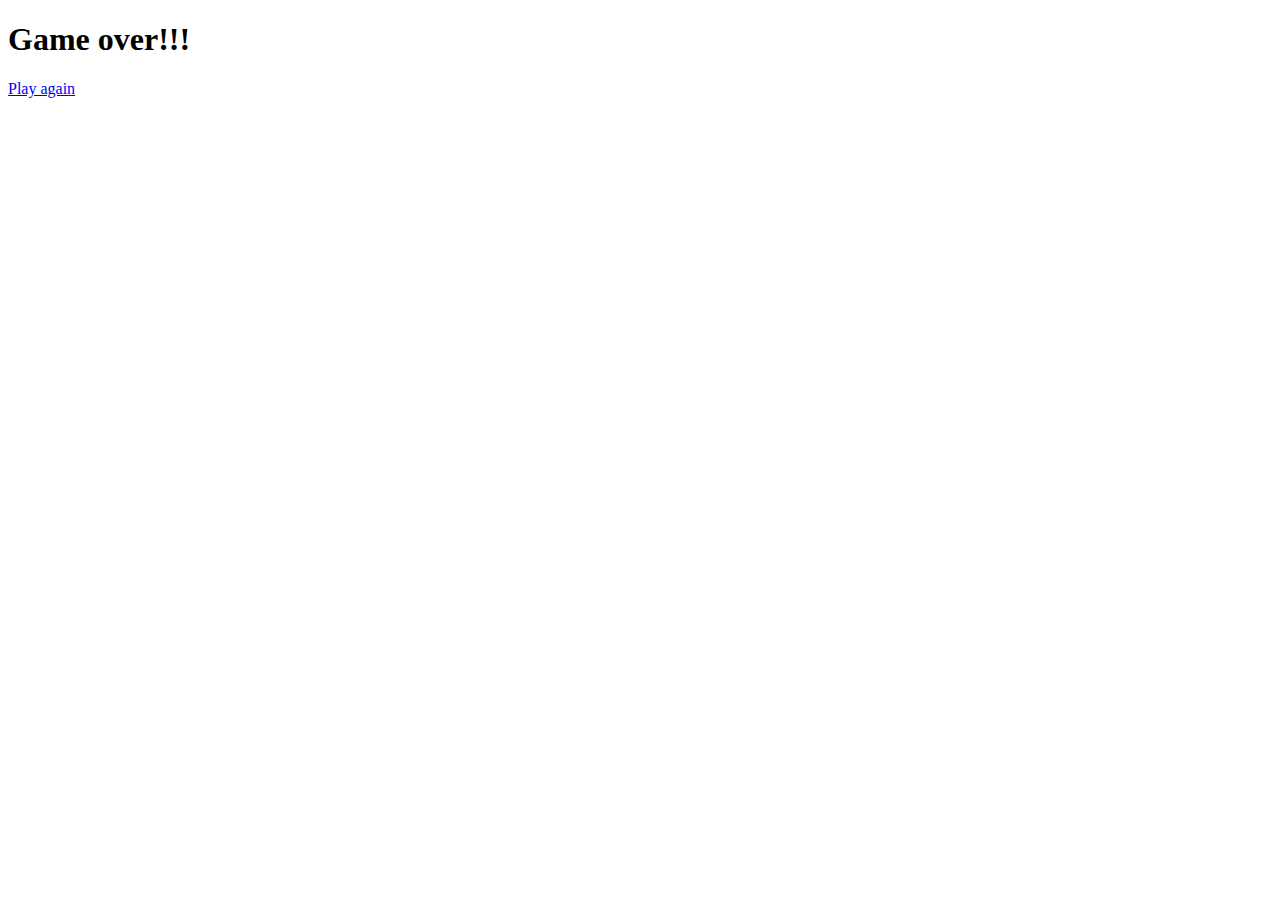
<file: gameover.html>
<!DOCTYPE html>
<html lang="en">
<head>
    <meta charset="UTF-8">
    <meta http-equiv="X-UA-Compatible" content="IE=edge">
    <meta name="viewport" content="width=device-width, initial-scale=1.0">
    <title>Game over</title>
</head>
<body>
    <h1>Game over!!!</h1>

    <a href="./index.html">Play again</a>
</body>
</html>
</file>
